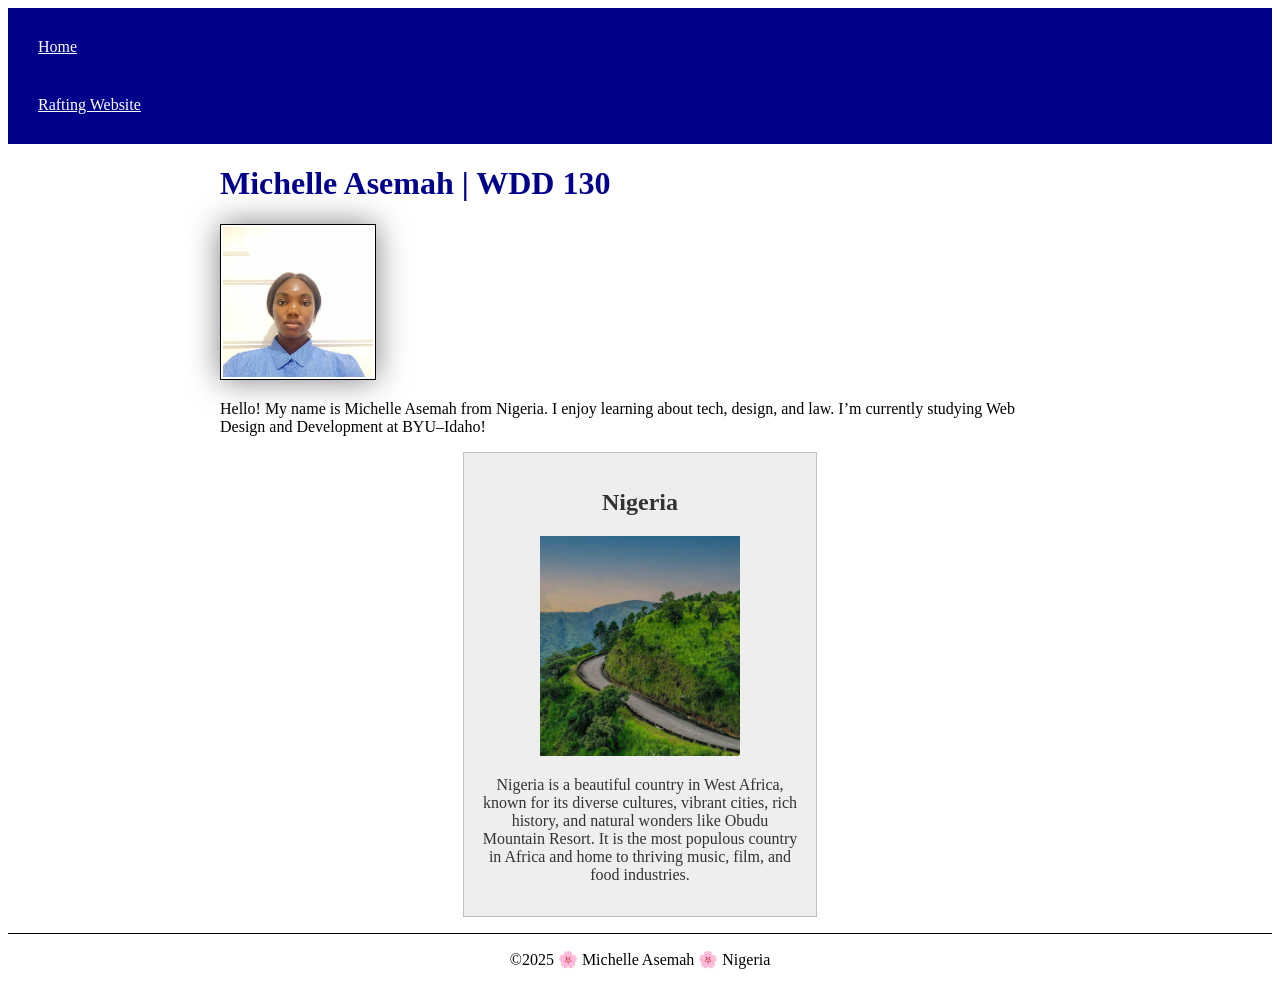
<file: index.html>
<!DOCTYPE html>
<html lang="en-US">

<head>
  <meta charset="utf-8">
  <meta name="viewport" content="width=device-width, initial-scale=1.0">
  <title>Michelle Asemah | WDD 130</title>
  <meta name="description"
    content="Michelle Asemah's homepage for WDD 130: Web Design & Development. Learn more about me, my interests, and my coursework.">
  <meta name="author" content="Michelle Asemah">
  <link rel="stylesheet" href="styles/styles.css">
</head>

<body>
  <header>
    <nav>
      <a href="#">Home</a>
      <a href="wwr/">Rafting Website</a>
    </nav>
  </header>
  <main>
    <h1>Michelle Asemah | WDD 130</h1>
    <img src="images/profile.jpg" alt="Hello, my name is Michelle Asemah" width="200">
    <p>Hello! My name is Michelle Asemah from Nigeria. I enjoy learning about tech, design, and law. I’m currently
      studying Web Design and Development at BYU–Idaho!</p>
  </main>
  <aside>
    <h2>Nigeria</h2>
    <img src="images/nigeria.jpg" alt="Obudu Mountain Resort in Nigeria">
    <p>Nigeria is a beautiful country in West Africa, known for its diverse cultures, vibrant cities, rich history, and
      natural wonders like Obudu Mountain Resort. It is the most populous country in Africa and home to thriving music,
      film, and
      food industries.</p>
  </aside>
  <footer>
    <p>&copy;2025 🌸 Michelle Asemah 🌸 Nigeria</p>
  </footer>
</body>

</html>
</file>
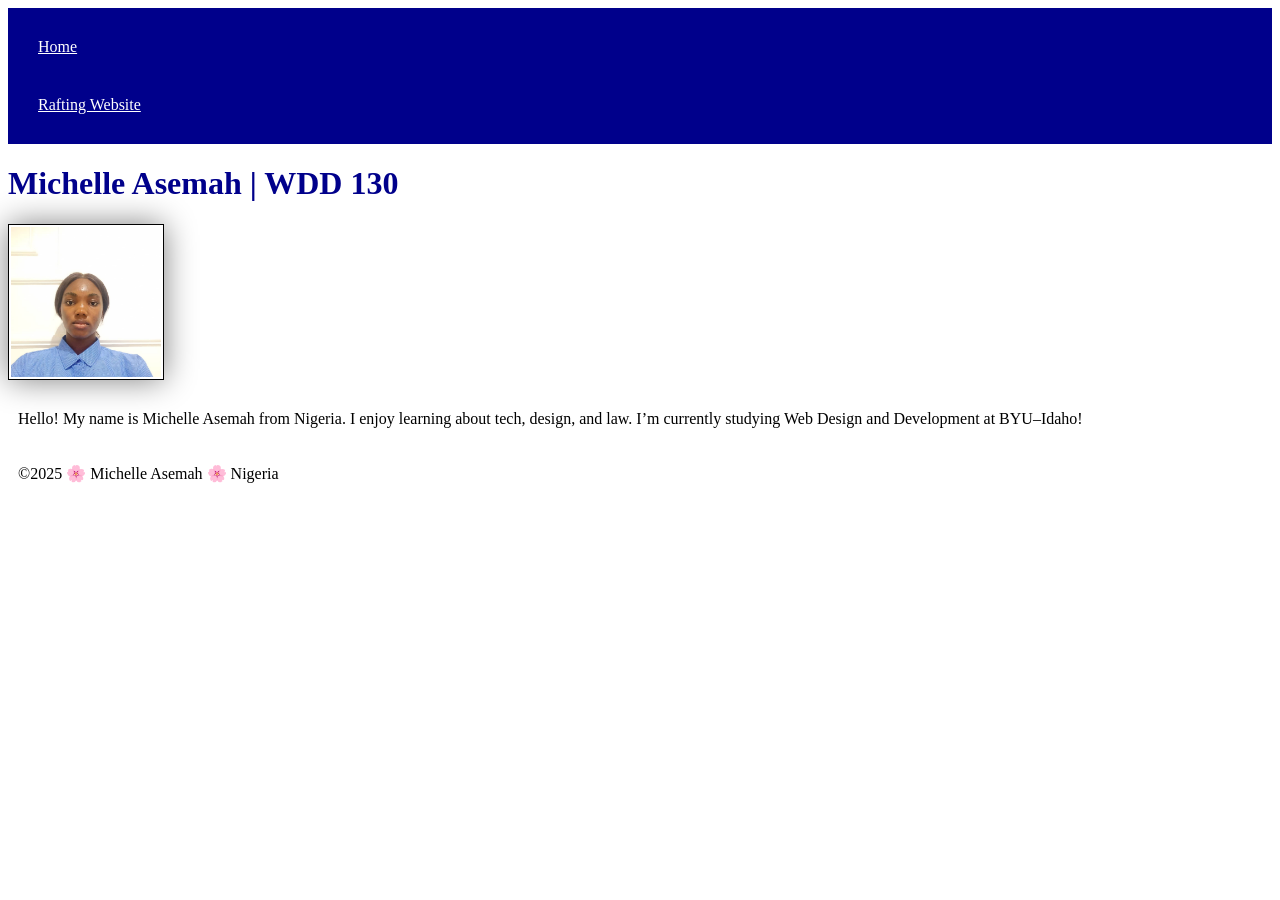
<file: week01/index.html>
<!DOCTYPE html>
<html lang="en-US">

<head>
  <meta charset="utf-8">
  <meta name="viewport" content="width=device-width, initial-scale=1.0">
  <title>Michelle Asemah | WDD 130</title>
  <link rel="stylesheet" href="styles/styles.css">
</head>

<body>
  <header>
    <nav>
      <a href="#">Home</a>
      <a href="wwr/">Rafting Website</a>
    </nav>
  </header>
  <main>
    <h1>Michelle Asemah | WDD 130</h1>
    <img src="images/profile.jpg" alt="Hello, my name is Michelle Asemah" width="200">
    <p>Hello! My name is Michelle Asemah from Nigeria. I enjoy learning about tech, design, and law. I’m currently
      studying Web Design and Development at BYU–Idaho!</p>
  </main>
  <footer>
    <p>&copy;2025 🌸 Michelle Asemah 🌸 Nigeria</p>
  </footer>
</body>

</html>
</file>
<file: styles/styles.css>
nav {
    background-color: darkblue;
    padding: 10px;
}

nav a {
    color: white;
    display: block;
    padding: 20px;
}

h1 {
    color: darkblue;
}

main img {
    width: 150px;
    height: auto;
    border: 1px solid black;
    padding: 2px;
    box-shadow: 0 0 30px gray;
}


p {
    padding: 0;
}


main {
    max-width: 840px;
    margin: 0 auto;
}


aside {
    width: 20rem;
    margin: 1rem auto;
    border: 1px solid rgb(0 0 0 / 0.2);
    padding: 1rem;
    background-color: #eee;
    color: #333;
    text-align: center;
}


aside img {
    width: 200px;
    height: auto;
}


footer {
    margin-top: 15px;
    border-top: 1px solid #000;
    text-align: center;
}
</file>
<file: week01/styles/styles.css>
nav {
    background-color: darkblue;
    padding: 10px;
}

nav a {
    color: white;
    display: block;
    padding: 20px;
}

h1 {
    color: darkblue;
}

img {
    width: 150px;
    height: auto;
    border: 1px solid black;
    padding: 2px;
    box-shadow: 0 0 30px gray;
}

p {
    padding: 10px;
}
</file>
